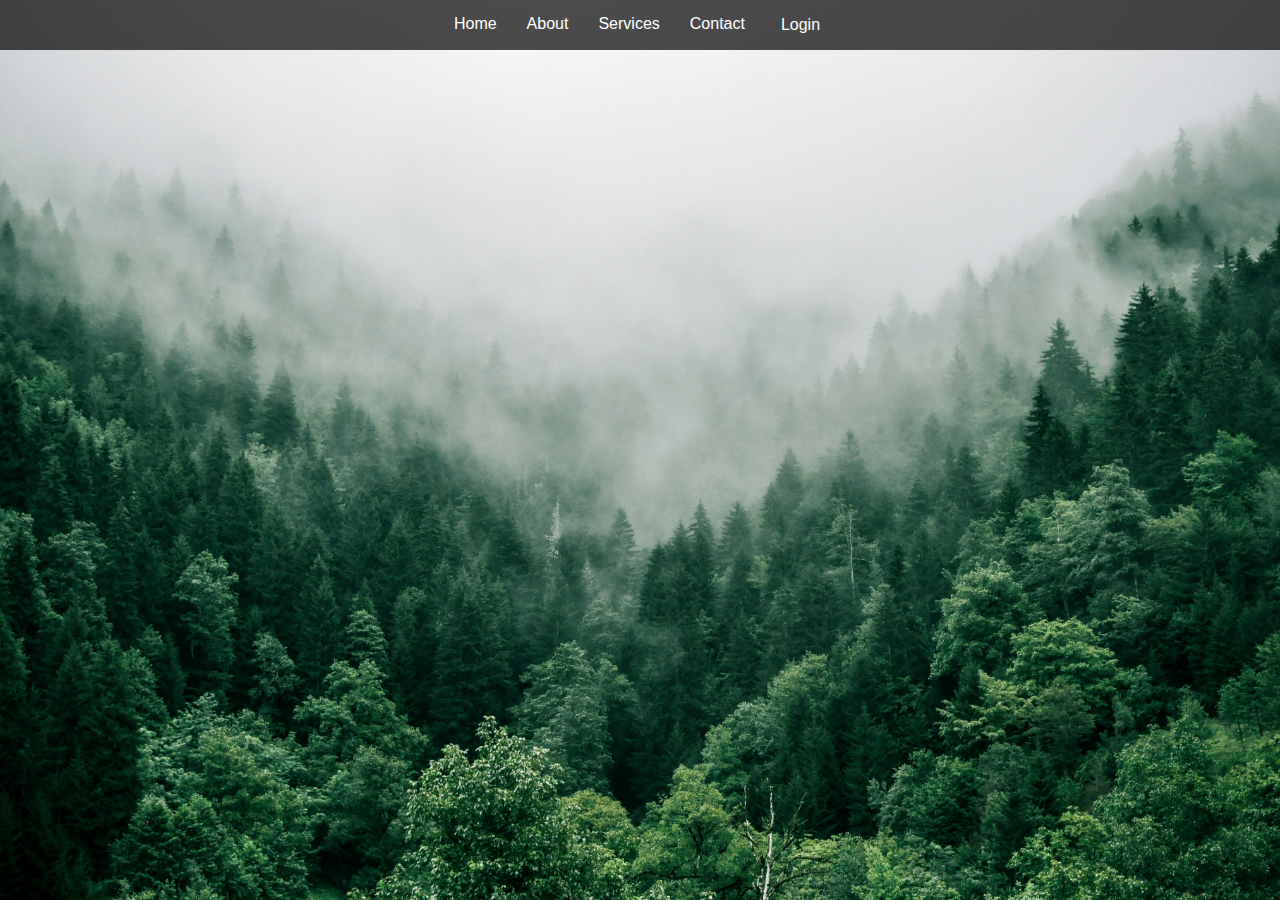
<file: target/classes/static/index.html>
<!DOCTYPE html>
<html lang="en">
<head>
    <meta charset="UTF-8">
    <meta name="viewport" content="width=device-width, initial-scale=1.0">
    <title>Forest Theme Login</title>
    <link rel="stylesheet" href="styles.css">
    <script defer src="script.js"></script>
</head>
<body>
<nav class="navbar">
    <ul>
        <li><a href="#">Home</a></li>
        <li><a href="#">About</a></li>
        <li><a href="#">Services</a></li>
        <li><a href="#">Contact</a></li>
        <li><button id="openLogin">Login</button></li>
    </ul>
</nav>

<div id="loginModal" class="modal">
    <div class="modal-content">
        <span class="close">&times;</span>
        <h2>Login</h2>
        <form id="loginForm">
            <div class="input-group">
                <input type="email" placeholder="Email" required>
                <span class="icon">✉️</span>
            </div>
            <div class="input-group">
                <input type="password" placeholder="Password" required>
                <span class="icon">🔒</span>
            </div>
            <div class="options">
                <label><input type="checkbox"> Remember me</label>
                <a href="#">Forgot Password?</a>
            </div>
            <button type="submit" class="login-btn">Login</button>
            <p class="register-link">Don't have an account? <a href="#" id="openRegister">Register</a></p>

        </form>

    </div>
</div>
<!-- Register Modal -->
<div id="registerModal" class="modal">
    <div class="modal-content">
        <span class="close" id="closeRegister">&times;</span>
        <h2>Register</h2>
        <form id="registerForm">
            <div class="input-group">
                <input type="text" id="regName" placeholder="Full Name" required>
                <span class="icon">👤</span>
            </div>
            <div class="input-group">
                <input type="email" id="regEmail" placeholder="Email" required>
                <span class="icon">✉️</span>
            </div>
            <div class="input-group">
                <input type="password" id="regPassword" placeholder="Password" required>
                <span class="icon">🔒</span>
            </div>
            <div class="input-group">
                <input type="text" id="regAddress" placeholder="Address" required>
                <span class="icon">🏡</span>
            </div>
            <div class="input-group">
                <select id="regRole" required>
                    <option value="">Select Role</option>
                    <option value="user">User</option>
                    <option value="admin">Admin</option>
                </select>
            </div>
            <button type="submit" class="login-btn">Register</button>
            <p class="register-link">Already have an account? <a href="#" id="toLogin">Login</a></p>
        </form>
    </div>
</div>

</body>
</html>
</file>
<file: target/classes/static/styles.css>
/* Global Styles */
body {
    margin: 0;
    font-family: Arial, sans-serif;
    background: url('forest-bg.jpg') no-repeat center center/cover;
    display: flex;
    flex-direction: column;
    align-items: center;
    height: 100vh;
}
/* Navigation Bar */
.navbar {
    width: 100%;
    background: rgba(0, 0, 0, 0.7);
    padding: 15px;
    display: flex;
    justify-content: center;
}
.navbar ul {
    list-style: none;
    display: flex;
    padding: 0;
    margin: 0;
}
.navbar ul li {
    margin: 0 15px;
}
.navbar ul li a,
.navbar ul li button {
    text-decoration: none;
    color: white;
    font-size: 16px;
    background: none;
    border: none;
    cursor: pointer;
}
.navbar ul li button:hover {
    text-decoration: underline;
}
/* Login Modal */
.modal {
    display: none;
    position: fixed;
    top: 0;
    left: 0;
    width: 100%;
    height: 100%;
    background: rgba(0, 0, 0, 0.5);
    justify-content: center;
    align-items: center;
}
/* Modal Content */
.modal-content {
    background: rgba(255, 255, 255, 0.2);
    padding: 30px;
    border-radius: 10px;
    backdrop-filter: blur(10px);
    text-align: center;
    width: 300px;
    box-shadow: 0 4px 10px rgba(0, 0, 0, 0.3);
}
/* Close Button */
.close {
    position: absolute;
    right: 20px;
    top: 20px;
    font-size: 20px;
    cursor: pointer;
}
/* Input Fields */
.input-group {
    position: relative;
    margin: 15px 0;
}
.input-group input {
    width: 100%;
    padding: 12px;
    border: none;
    border-radius: 5px;
    font-size: 16px;
}
.input-group .icon {
    position: absolute;
    right: 10px;
    top: 50%;
    transform: translateY(-50%);
}
/* Options */
.options {
    display: flex;
    justify-content: space-between;
    font-size: 14px;
}
/* Login Button */
.login-btn {
    width: 100%;
    padding: 12px;
    margin-top: 10px;
    border: none;
    background: #000;
    color: white;
    border-radius: 5px;
    cursor: pointer;
}
.login-btn:hover {
    background: #333;
}
/* Register Link */
.register-link {
    margin-top: 10px;
    font-size: 14px;
}
.register-link a {
    color: lightblue;
}
/* Select Dropdown for Role */
.modal-content select {
    width: 100%;
    padding: 12px;
    border: none;
    border-radius: 5px;
    font-size: 16px;
    margin-bottom: 15px;
}
</file>
